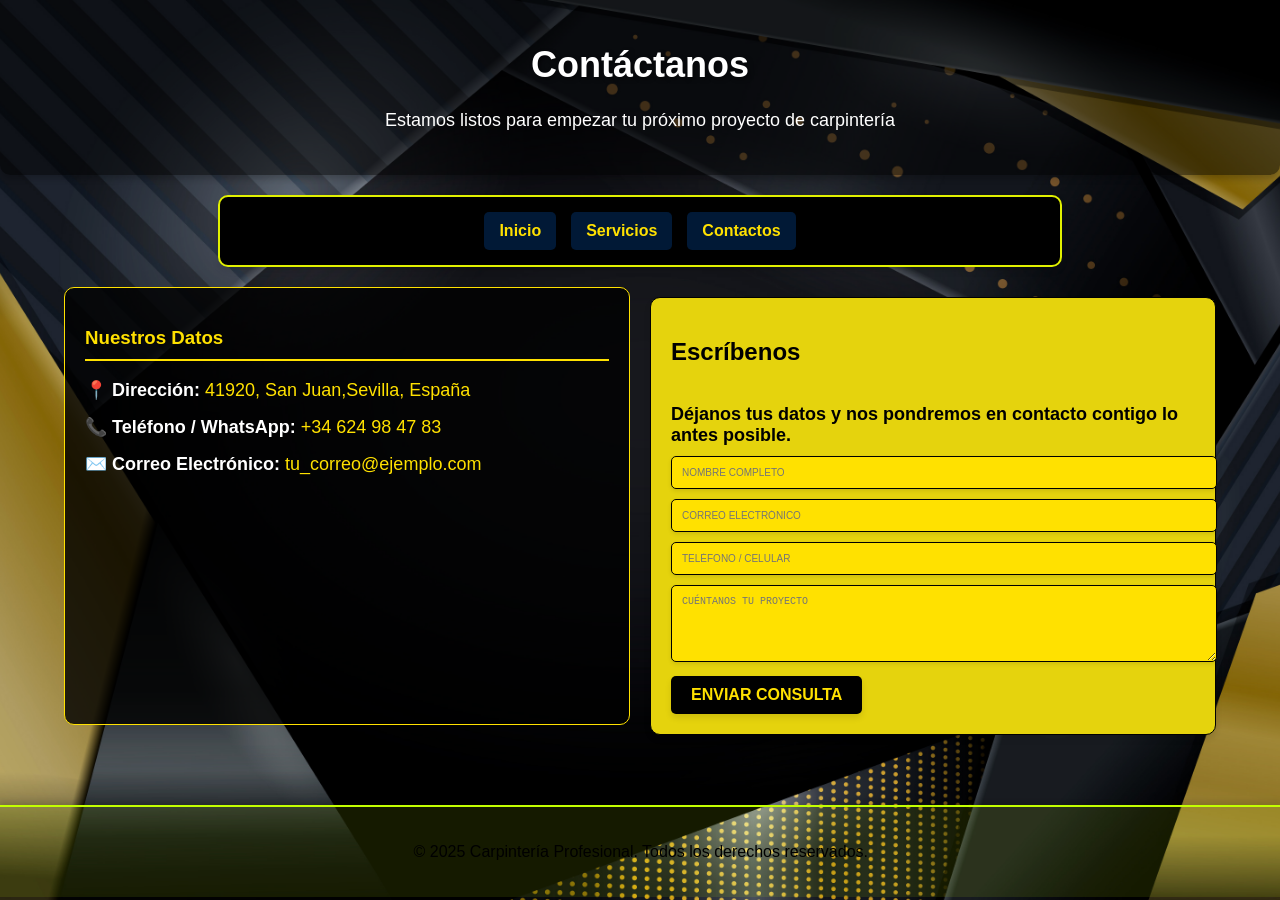
<file: contactos.html>
<!doctype html>
<html lang="es">

<head>
    <meta charset="UTF-8">
    <meta name="viewport" content="width=device-width, initial-scale=1.0">
    <title>Carpintería Profesional - Contactos</title>
    <link rel="stylesheet" href="styles.css">
    <link rel="stylesheet" href="txt.css">
    <style>
        .contact-layout {
            display: flex;
            flex-wrap: wrap;
            gap: 20px;
            width: 90%;
            margin: 20px auto;
            justify-content: center;
        }

        .contact-info {
            flex: 1;
            min-width: 300px;
            background-color: rgba(0, 0, 0, 0.8);
            color: #ffe100;
            padding: 20px;
            border-radius: 10px;
            border: 1px solid #ffe100;
        }

        .contact-form-container {
            flex: 1;
            min-width: 300px;
        }

        .contact-info h3 {
            border-bottom: 2px solid #ffe100;
            padding-bottom: 10px;
        }

        .contact-info p {
            margin: 15px 0;
            font-size: 18px;
        }

        .contact-info strong {
            color: #fff;
        }
    </style>
</head>

<body>
    <!-- Encabezado -->
    <div class="texto-bonito">
        <h1>Contáctanos</h1>
        <p>Estamos listos para empezar tu próximo proyecto de carpintería</p>
    </div>

    <!-- Menú de navegación -->
    <div class="menu">
        <ul>
            <li><a href="index.html">Inicio</a></li>
            <li><a href="servicios.html">Servicios</a></li>
            <li><a href="contactos.html">Contactos</a></li>
        </ul>
    </div>

    <!-- Layout de Contacto -->
    <div class="contact-layout">
        <!-- Información Directa -->
        <div class="contact-info">
            <h3>Nuestros Datos</h3>
            <p>📍 <strong>Dirección:</strong> 41920, San Juan,Sevilla, España</p>
            <p>📞 <strong>Teléfono / WhatsApp:</strong> +34 624 98 47 83</p>
            <p>✉️ <strong>Correo Electrónico:</strong> tu_correo@ejemplo.com</p>
        </div>

        <!-- Formulario de Contacto -->
        <div class="container2 contact-form-container" style="margin: 0;">
            <h2>Escríbenos</h2>
            <p style="color: black;">Déjanos tus datos y nos pondremos en contacto contigo lo antes posible.</p>
            <form action="https://formspree.io/f/mzzrdvnj" method="POST">
                <input type="text" name="nombre" placeholder="NOMBRE COMPLETO" required>
                <input type="email" name="email" placeholder="CORREO ELECTRÓNICO" required>
                <input type="tel" name="telefono" placeholder="TELÉFONO / CELULAR" required>
                <textarea name="mensaje" placeholder="CUÉNTANOS TU PROYECTO" rows="5" required></textarea>
                <button type="submit">ENVIAR CONSULTA</button>
            </form>
        </div>
    </div>

    <!-- Pie de página -->
    <div class="container3">
        <p>© 2025 Carpintería Profesional. Todos los derechos reservados.</p>
    </div>
</body>

</html>
</file>
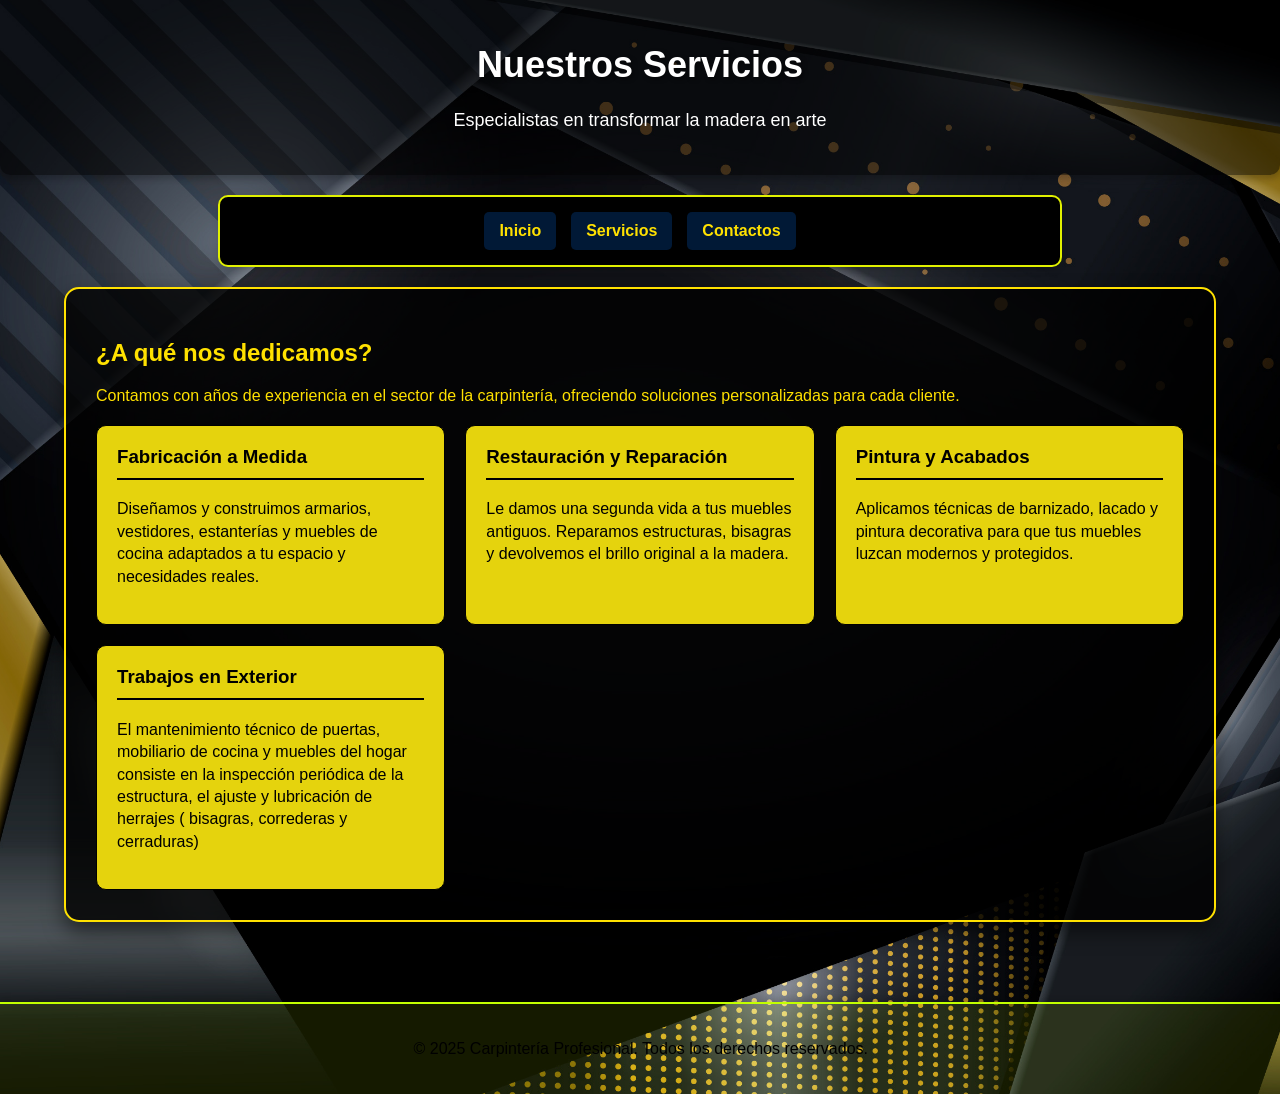
<file: servicios.html>
<!doctype html>
<html lang="es">

<head>
    <meta charset="UTF-8">
    <meta name="viewport" content="width=device-width, initial-scale=1.0">
    <title>Carpintería Profesional - Servicios</title>
    <link rel="stylesheet" href="styles.css">
    <link rel="stylesheet" href="txt.css">
    <style>
        .services-container {
            width: 85%;
            margin: 20px auto;
            background-color: rgba(0, 0, 0, 0.8);
            color: #ffe100;
            padding: 30px;
            border-radius: 15px;
            border: 2px solid #ffe100;
            box-shadow: 0 10px 20px rgba(0,0,0,0.5);
        }

        .service-list {
            display: grid;
            grid-template-columns: repeat(auto-fit, minmax(300px, 1fr));
            gap: 20px;
            margin-top: 20px;
        }

        .service-card {
            background-color: #e5d30d;
            color: #000;
            padding: 20px;
            border-radius: 10px;
            border: 1px solid #000;
        }

        .service-card h3 {
            border-bottom: 2px solid #000;
            padding-bottom: 10px;
            margin-top: 0;
        }

        .service-card p {
            font-size: 16px;
            line-height: 1.4;
        }
    </style>
</head>

<body>
    <!-- Encabezado -->
    <div class="texto-bonito">
        <h1>Nuestros Servicios</h1>
        <p>Especialistas en transformar la madera en arte</p>
    </div>

    <!-- Menú de navegación -->
    <div class="menu">
        <ul>
            <li><a href="index.html">Inicio</a></li>
            <li><a href="servicios.html">Servicios</a></li>
            <li><a href="contactos.html">Contactos</a></li>
        </ul>
    </div>

    <!-- Contenido de Servicios -->
    <div class="services-container">
        <h2>¿A qué nos dedicamos?</h2>
        <p>Contamos con años de experiencia en el sector de la carpintería, ofreciendo soluciones personalizadas para cada cliente.</p>
        
        <div class="service-list">
            <div class="service-card">
                <h3>Fabricación a Medida</h3>
                <p>Diseñamos y construimos armarios, vestidores, estanterías y muebles de cocina adaptados a tu espacio y necesidades reales.</p>
            </div>
            <div class="service-card">
                <h3>Restauración y Reparación</h3>
                <p>Le damos una segunda vida a tus muebles antiguos. Reparamos estructuras, bisagras y devolvemos el brillo original a la madera.</p>
            </div>
            <div class="service-card">
                <h3>Pintura y Acabados</h3>
                <p>Aplicamos técnicas de barnizado, lacado y pintura decorativa para que tus muebles luzcan modernos y protegidos.</p>
            </div>
            <div class="service-card">
                <h3>Trabajos en Exterior</h3>
                <p> El mantenimiento técnico de puertas, mobiliario de cocina y muebles del hogar consiste en la inspección periódica de la estructura, el ajuste y lubricación de herrajes (
                    bisagras, correderas y cerraduras)</p>
            </div>
        </div>
    </div>

    <!-- Pie de página -->
    <div class="container3">
        <p>© 2025 Carpintería Profesional. Todos los derechos reservados.</p>
    </div>
</body>

</html>
</file>
<file: styles.css>
body {
    margin: 0; /* Elimina márgenes predeterminados */
    padding: 0; /* Elimina relleno predeterminado */
    background-image: url('fond.jpg'); /* Ruta de la imagen de fondo */
    background-size: cover; /* Hace que la imagen cubra toda la página */
    background-repeat: no-repeat; /* Evita que la imagen se repita */
    background-position: center; /* Centra la imagen en la página */
    min-height: 100vh; /* Asegura que el fondo ocupe toda la altura visible */
    font-family: 'Segoe UI', Tahoma, Geneva, Verdana, sans-serif; /* Fuente más moderna */
}
.menu {
    position: sticky; /* Hace que el menú se quede arriba al bajar */
    top: 10px;
    z-index: 1000;
    margin: 20px auto; /* Centra el contenedor horizontalmente y agrega espacio superior */
    padding: 15px 20px; /* Espaciado interno */
    background-color: #000000; /* Fondo blanco */
    border: 2px solid #e1f100; /* Borde gris claro */
    border-radius: 10px; /* Bordes redondeados */
    box-shadow: 0 4px 6px rgba(0, 0, 0, 0.1); /* Sombra para un efecto más bonito */
    width: 90%; /* Ocupa el 90% del ancho de la página */
    max-width: 800px; /* Limita el ancho máximo */
    text-align: center; /* Centra el contenido horizontalmente */
}

.menu ul {
    list-style: none; /* Elimina los puntos de la lista */
    margin: 0; /* Elimina márgenes */
    padding: 0; /* Elimina relleno */
    display: flex; /* Alinea los elementos en fila */
    justify-content: center; /* Centra los elementos horizontalmente */
    gap: 15px; /* Espaciado entre los elementos */
}

.menu li {
    display: inline-block; /* Asegura que los elementos estén en línea */
    background-color: #022854a5; /* Fondo azul oscuro para cada opción */
    padding: 10px 15px; /* Espaciado interno */
    border-radius: 5px; /* Bordes redondeados */
    box-shadow: 0 2px 4px rgba(0, 0, 0, 0.1); /* Sombra para cada opción */
    transition: transform 0.3s ease, background-color 0.3s ease; /* Animación suave */
}

.menu li:hover {
    background-color: #000000; /* Fondo azul al pasar el mouse */
    transform: scale(1.05); /* Aumenta ligeramente el tamaño */
}

.menu a {
    text-decoration: none; /* Quita el subrayado */
    color: #ffe100; /* Texto amarillo*/
    font-weight: bold; /* Texto en negrita */
    font-size: 16px; /* Tamaño del texto */
    transition: color 0.3s ease; /* Animación suave */
}

.menu li:hover a {
    color: #ffffff; /* Cambia a blanco al pasar el mouse para mejor contraste */
}
/* Estilos para el contenedor principal */
.container2 {
    position: relative; /* Permite posicionarlo */
    display: flex; /* Activa el modelo flexbox */
    top: 10px; /* Mueve el contenedor hacia abajo */
    flex-direction: column; /* Alinea los elementos de forma vertical */
    align-items: flex-start; /* Alinea los elementos al inicio (izquierda) */
    width: 95%; /* Ajusta el ancho del contenedor */
    min-height: auto; /* Ajusta la altura del contenedor */
    margin: 20px auto; /* Centra el contenedor horizontalmente */
    padding: 20px; /* Espaciado interno */
    background-color: #e5d30d; /* Fondo amarillo */
    border: 1px solid #000000; /* Borde negro */
    border-radius: 10px; /* Bordes redondeados */
    box-shadow: 0 4px 6px rgba(0, 0, 0, 0.1); /* Sombra para un efecto más bonito */
    color: #000000; /* Texto negro */
}

.container2 select, .container2 input, .container2 textarea {
    background-color: #ffe100; /* Fondo amarillo */
    color: #000000; /* Texto negro */
    border: 1px solid #000000; /* Borde negro */
    padding: 10px; /* Espaciado interno */
    border-radius: 5px; /* Bordes redondeados */
    margin-bottom: 10px; /* Espaciado inferior entre elementos */
    width: 100%; /* Ocupa todo el ancho disponible */
    box-shadow: 0 2px 4px rgba(0, 0, 0, 0.1); /* Sombra para un efecto más bonito */
    font-size: 10px; /* Tamaño del texto */
}

.container2 select:hover, .container2 input:hover, .container2 textarea:hover {
    background-color: #ffd700; /* Fondo amarillo más oscuro al pasar el mouse */
    border-color: #000000; /* Mantiene el borde negro */
}

.container2 button {
    background-color: #000000; /* Fondo negro */
    color: #ffe100; /* Texto amarillo */
    font-size: 16px; /* Tamaño del texto corregido */
    font-weight: bold; /* Texto en negrita */
    padding: 10px 20px; /* Espaciado interno */
    border: none; /* Sin borde */
    border-radius: 5px; /* Bordes redondeados */
    cursor: pointer; /* Cambia el cursor al pasar sobre el botón */
    box-shadow: 0 4px 6px rgba(0, 0, 0, 0.1); /* Sombra para un efecto más bonito */
    transition: all 0.3s ease; /* Animación suave */
}

.container2 button:hover {
    background-color: #ffe100; /* Fondo amarillo al pasar el mouse */
    color: #000000; /* Texto negro */
    box-shadow: 0 6px 8px rgba(0, 0, 0, 0.2); /* Sombra más intensa al pasar el mouse */
}
/* Estilos para el pie de página */
.container3 {
    position: relative; /* Permite que el contenedor esté en el flujo normal del documento */
    margin-top: 80px; /* Espaciado superior para separarlo del contenido anterior */
    width: 97%; /* Ocupa todo el ancho de la página */
    background-color: rgba(208, 255, 0, 0.1); /* Fondo azul claro transparente */
    padding: 20px; /* Espaciado interno */
    border-top: 2px solid #c3ff00; /* Línea superior azul */
    text-align: center; /* Centra el texto */
    box-shadow: 0 -4px 6px rgba(0, 0, 0, 0.1); /* Sombra superior */
}
.container3 span, .container2 p {
    color: #bde509; /* Color azul para el texto */
    font-size: 18px; /* Tamaño de fuente */
    font-weight: bold; /* Negrita para resaltar */
    margin-bottom: 10px; /* Espaciado inferior */
}
</file>
<file: txt.css>
.texto-bonito {
    top: 0; /* Lo coloca en la parte superior */
    color: white; /* Letras blancas */
    text-align: center; /* Centra el texto horizontalmente */
    padding: 20px; /* Espaciado interno */
    background-color: rgba(0, 0, 0, 0.5); /* Fondo semitransparente para resaltar el texto */
    border-radius: 0 0 10px 10px; /* Bordes redondeados solo en la parte inferior */
    box-shadow: 0 4px 6px rgba(0, 0, 0, 0.2); /* Sombra para un efecto más bonito */
    
}

.texto-bonito h1 {
    font-size: 36px; /* Tamaño grande para el título principal */
    font-weight: bold; /* Negrita */
    margin-bottom: 20px; /* Espaciado inferior */
    text-shadow: 2px 2px 4px rgba(0, 0, 0, 0.5); /* Sombra para resaltar el texto */
}

.texto-bonito h2 {
    font-size: 28px; /* Tamaño grande para los subtítulos */
    font-weight: bold; /* Negrita */
    margin-top: 30px; /* Espaciado superior */
    margin-bottom: 15px; /* Espaciado inferior */
    text-shadow: 2px 2px 4px rgba(0, 0, 0, 0.5); /* Sombra para resaltar el texto */
}

.texto-bonito p {
    font-size: 18px; /* Tamaño mediano para el texto descriptivo */
    line-height: 1.6; /* Espaciado entre líneas */
    margin-bottom: 20px; /* Espaciado inferior */
}
</file>
